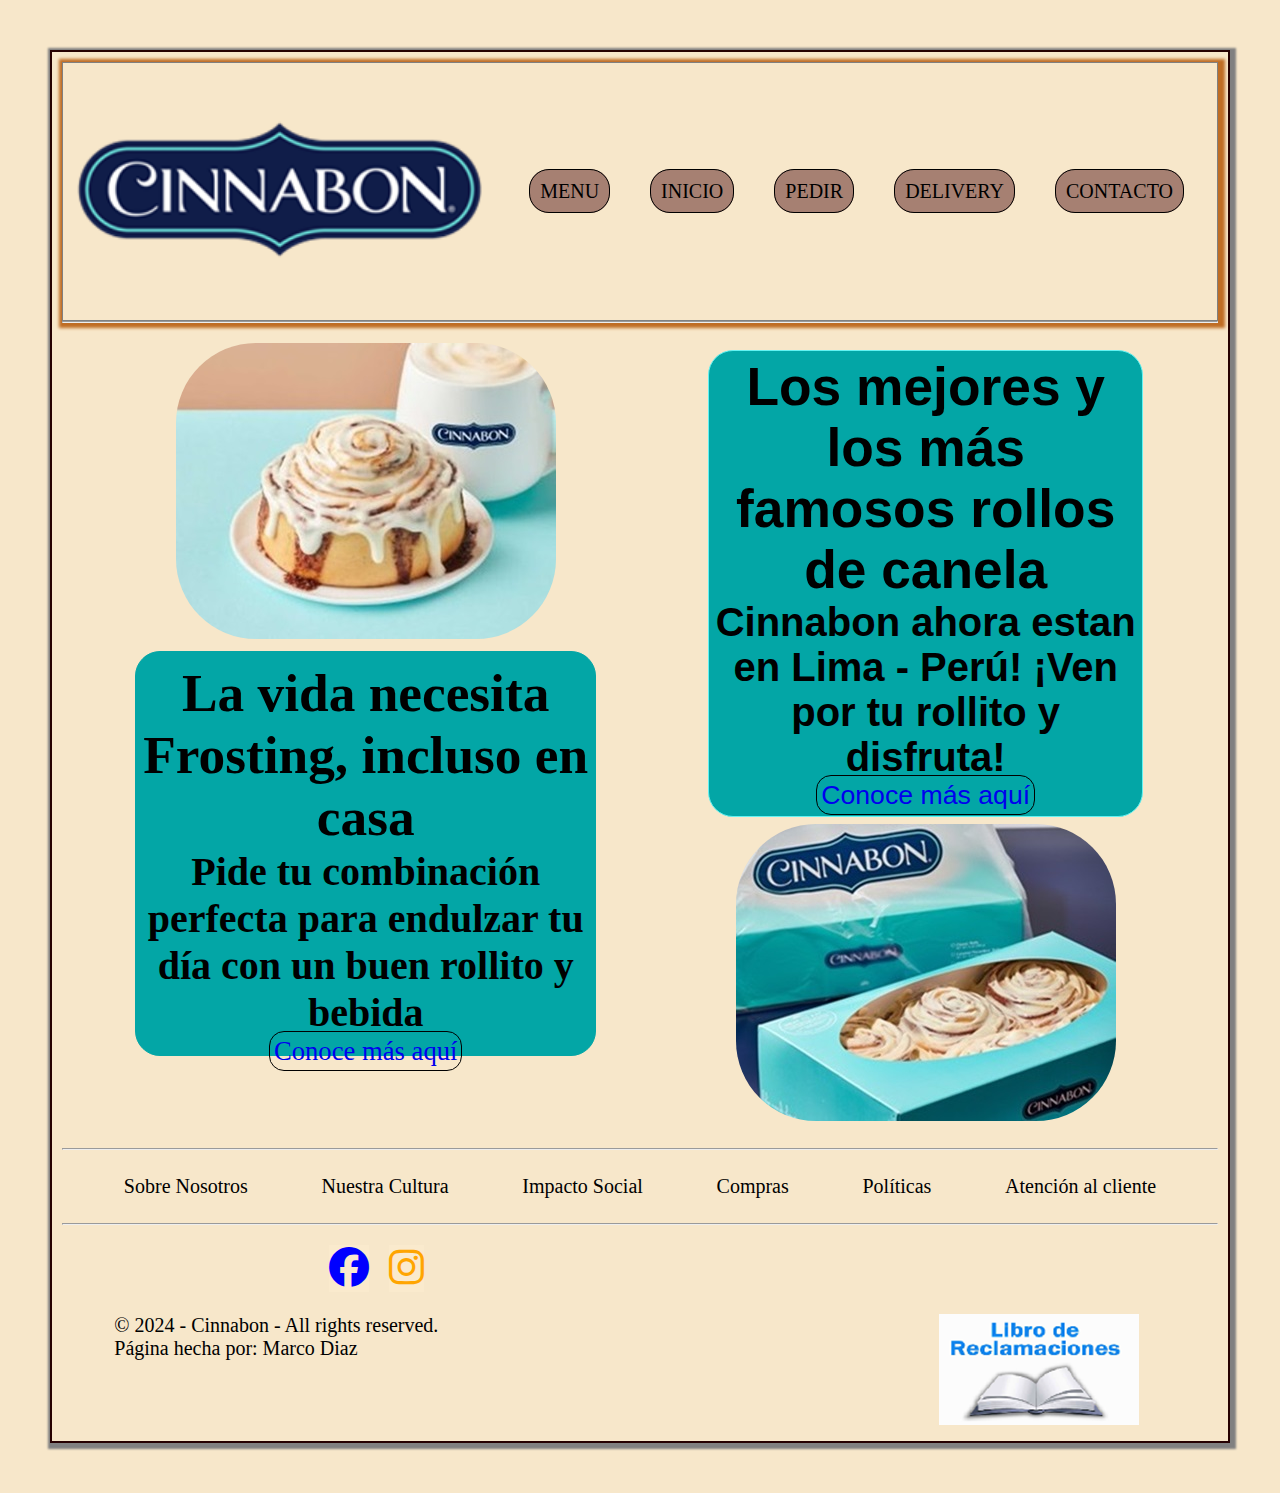
<file: index.html>
<!DOCTYPE html>
<html lang="en">
<head>
    <meta charset="UTF-8">
    <meta name="viewport" content="width=device-width, initial-scale=1.0">
    <title>CINNABON</title>
    <link rel="stylesheet" href="estilo.css">
    <link rel="stylesheet" href="css/all.min.css">

    <link rel="shortcut icon" href="imagenes/icon.jpeg" type="image/x-icon">
</head>
<body>
    <div id="contenedor">
        <div id="cabecera">
            <div id="logo">
                <img src="imagenes/Cinnabon-Logo.png" alt="logo">
            </div>
            <div id="menu">
                <ul>
                    <li><a href="menu.html">MENU</a></li>
                    <li><a href="https://www.cinnabon.com.pe/" target="new">INICIO</a></li>
                    <li><a href="https://www.cinnabon.com.pe/pedir" target="new">PEDIR</a></li>
                    <li><a href="https://www.cinnabon.com.pe/locales" target="new">DELIVERY</a></li>
                    <li><a href="https://www.cinnabon.com.pe/contacto" target="new">CONTACTO</a></li>
                </ul>
            </div>
        </div>
        <hr>
        <div id="centro">
            <div id="primer">
                <img src="imagenes/cinnabon1.jpg" alt="imagen1">
                <div id="texto1">
                    <h1>La vida necesita Frosting, incluso en casa</h1>
                    <h2>Pide tu combinación perfecta para endulzar tu día con un buen rollito y bebida</h2>
                    <a style="border: 1px solid black;border-radius: 15px; padding:4px ;margin: 2px;" href="menu.html" target="new">Conoce más aquí</a>
                </div>
            </div>
            <div id="segundo">
                <div id="texto2">
                    <h1>Los mejores y los más famosos rollos de canela</h1>
                    <h2>Cinnabon ahora estan en Lima - Perú! ¡Ven por tu rollito y disfruta!</h2>
                    <a style="border: 1px solid black;border-radius: 15px; padding:4px ;margin: 2px;" href="menu.html">Conoce más aquí</a>
                </div>
                <img src="imagenes/cinnabon2.jpg" alt="imagen2">
            </div>
        </div>
        <div id="pie">
            <hr>
            <div id="menur">
                <ul>
                    <li>Sobre Nosotros</li>
                    <li>Nuestra Cultura</li>
                    <li>Impacto Social</li>
                    <li>Compras</li>
                    <li>Políticas</li>
                    <li>Atención al cliente</li>
                </ul>
            </div>
            <hr>
            <div id="redes">
                <a href="https://www.facebook.com/CinnabonPeru" class="fb" target="new"><i class="fa-brands fa-facebook"></i>
                </a>
                <a href="https://www.instagram.com/cinnabonperu/" class="ig" target="new"><i class="fa-brands fa-instagram"></i>
                </a>
            </div> 
            <div id="abajo">
                <div id="derechos">
                    <p>© 2024 - Cinnabon - All rights reserved.</p>
                    <p>Página hecha por: Marco Diaz</p>
                </div>
                <div id="libro">
                    <img src="imagenes/reclamaciones.png" alt="libro">
                </div>

            </div>           
        </div>

    </div>
    
</body>
</html>
</file>
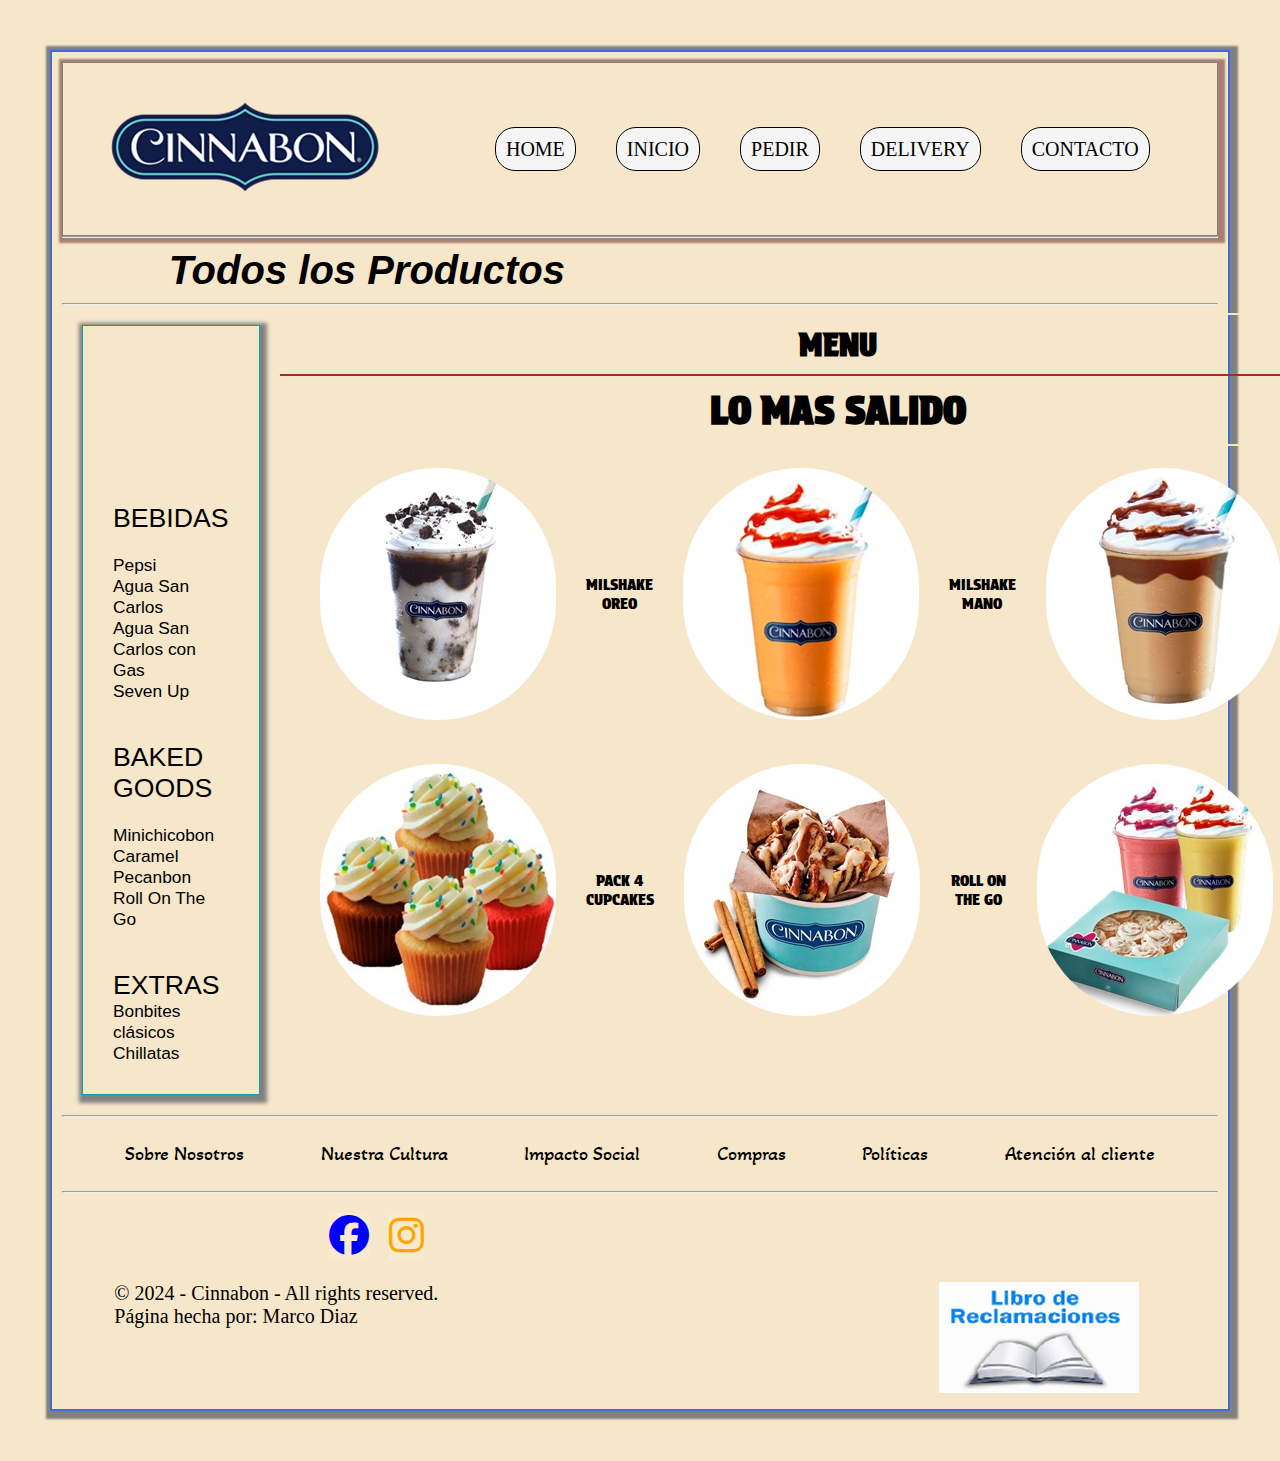
<file: menu.html>
<!DOCTYPE html>
<html lang="en">
<head>
    <meta charset="UTF-8">
    <meta name="viewport" content="width=device-width, initial-scale=1.0">
    <title>CINNABON</title>
    <link rel="stylesheet" href="estilo_menu.css">
    <link rel="stylesheet" href="css/all.min.css">
    <link rel="preconnect" href="https://fonts.googleapis.com">
    <link rel="preconnect" href="https://fonts.gstatic.com" crossorigin>
    <link href="https://fonts.googleapis.com/css2?family=Protest+Strike&display=swap" rel="stylesheet">
    <link rel="preconnect" href="https://fonts.googleapis.com">
    <link rel="preconnect" href="https://fonts.gstatic.com" crossorigin>
    <link href="https://fonts.googleapis.com/css2?family=Akaya+Kanadaka&family=Protest+Strike&display=swap" rel="stylesheet">

    <link rel="shortcut icon" href="imagenes/icon.jpeg" type="image/x-icon">
</head>
<body>
    <div id="contenedor">
        <div id="cabecera">
            <div id="logo">
                <img src="imagenes/Cinnabon-Logo.png" alt="logo">
            </div>
            <div id="menu">
                <ul>
                    <li><a href="index.html">HOME</a></li>
                    <li><a href="https://www.cinnabon.com.pe/" target="new">INICIO</a></li>
                    <li><a href="https://www.cinnabon.com.pe/pedir" target="new">PEDIR</a></li>
                    <li><a href="https://www.cinnabon.com.pe/locales" target="new">DELIVERY</a></li>
                    <li><a href="https://www.cinnabon.com.pe/contacto" target="new">CONTACTO</a></li>
                </ul>
            </div>
        </div>
        
        <hr>
        <h1 style="font-size:30pt; padding: 10px; font-family:'Trebuchet MS', 'Lucida Sans Unicode', 'Lucida Grande', 'Lucida Sans', Arial, sans-serif ; font-style: oblique; padding-left: 80pt;">Todos los Productos</h1>
        <hr>
        <div id="centro">
            <div id="izquierda">
                <br><br><br><br><br><br><br>
                    <il style="font-size: 20pt;">BEBIDAS</il><br>
                    <il>Pepsi</il>
                    <il>Agua San Carlos</il>
                    <il>Agua San Carlos con Gas</il>
                    <il>Seven Up</il>
                    <hr style="margin: 20px; border: 1px wheat">
                    <il style="font-size: 20pt;">BAKED GOODS</il> <br>
                    <il>Minichicobon</il>
                    <il>Caramel Pecanbon</il>
                    <il>Roll On The Go</il>
                    <hr style="margin: 20px; border: 1px wheat">
                    <il style="font-size: 20pt;">EXTRAS</il>
                    <il>Bonbites clásicos</il>
                    <il>Chillatas</il>
            </div>

            <div id="derecha">
                <hr style="margin-top: 8px; border: 1px solid rgb(247, 231, 202);">
                <h1 style="text-align: center; padding: 10px">MENU</h1>
                <hr style="border: 1px solid brown;">
                <h1 style="text-align: center; font-size: 30pt;padding: 10px;">LO MAS SALIDO</h1>
                <hr style=" border: 1px solid rgb(247, 231, 202);;">
                <div id="ladoizq">
                    <div><img src="imagenes/menu1.jpg" alt=""></div>
                    <p style="text-align: center;">MILSHAKE OREO</p>
                    <div> <img src="imagenes/menu2.jpg" alt=""></div>
                    <p style="text-align: center;">MILSHAKE MANO</p>
                    <div> <img src="imagenes/menu3.jpg" alt=""></div>
                    <p style="text-align: center;">MILSHAKE CAPUCCINO</p>
                </div>
                <div id="ladoder">
                    <div><img src="imagenes/menu4.jpg" alt=""></div>
                    <p style="text-align: center;">PACK 4 CUPCAKES</p>
                    <div><img src="imagenes/menu5.jpg" alt=""></div>
                    <p style="text-align: center;">ROLL ON THE GO</p>
                    <div><img src="imagenes/menu6.jpg" alt=""></div>
                    <p style="text-align: center;">PACK PARA COMPARTIR</p>
                </div>
            </div>
        </div>
        
        
        
        <div id="pie">
            <hr>
            <div id="menur">
                <ul>
                    <li>Sobre Nosotros</li>
                    <li>Nuestra Cultura</li>
                    <li>Impacto Social</li>
                    <li>Compras</li>
                    <li>Políticas</li>
                    <li>Atención al cliente</li>
                </ul>
            </div>
            <hr>
            <div id="redes">
                <a href="https://www.facebook.com/CinnabonPeru" class="fb" target="new"><i class="fa-brands fa-facebook"></i>
                </a>
                <a href="https://www.instagram.com/cinnabonperu/" class="ig" target="new"><i class="fa-brands fa-instagram"></i>
                </a>
            </div> 
            <div id="abajo">
                <div id="derechos">
                    <p>© 2024 - Cinnabon - All rights reserved.</p>
                    <p>Página hecha por: Marco Diaz</p>
                </div>
                <div id="libro">
                    <img src="imagenes/reclamaciones.png" alt="libro">
                </div>

            </div>           
        </div>

    </div>
    
</body>
</html>
</file>
<file: estilo.css>
*{
    padding: 0;
    margin: 0;
    --color1:#03A6A6;
    --color2:#63F2F2;
    --color3:#BF6D24;
    --color4:#A68072;
    --color5:#260101;
}
body{
    background-color: rgb(247, 231, 202);
}
#logo img{
    height: 190pt;
}
#contenedor{
    margin: 50px;
    padding: 10px;
    border: 2px solid var(--color5);
    box-shadow: 2px 2px 2px 4px gray;
}
#cabecera{
    display: flex;
    flex-direction: row;
    flex-wrap: wrap;
    height: auto;
    padding: auto;
    border: 1px solid gray;
    align-items: center;
    justify-content: space-around;
    box-shadow: 2px 2px 3px 5px var(--color3);
}
a{
    text-decoration: none;
}
#menu ul{
    display: flex;
    flex-direction: row;
    justify-content:space-evenly;
    font-size: 15pt;
    list-style-type: none;
}
#menu ul a{
    border: 1px solid black;
    border-radius: 20px;
    color: black;
    margin: 20px;
    padding: 10px;
    text-decoration: none;
    text-transform: uppercase;
    background-color: var(--color4);
}
#menu ul a:hover{
    background-color: dimgray;
    color: skyblue;
}
#centro{
    display: flex;
    flex-direction: row;
    justify-content: center;
    font-size: 20pt;
    padding: 18px;
    text-align: center;
}
#centro img{
    border-radius: 80px;
}
#primer{
    padding: 50px;
    padding-top: 2px;
    padding-bottom: 2px;
}
#segundo{
    padding: 50px;
    padding-top: 2px;
    padding-bottom: 2px;
}
#texto1{
    font-family:Georgia, 'Times New Roman', Times, serif;
    background-color: var(--color1);
    padding-top: 10px;
    margin: 5px;
    border: 1px solid var(--color1);
    border-radius: 25px;
    height: 50%;
}
#texto2{
    font-family:'Lucida Sans', 'Lucida Sans Regular', 'Lucida Grande', 'Lucida Sans Unicode', Geneva, Verdana, sans-serif ;
    background-color: var(--color1);
    padding: 5px;
    margin: 7px;
    border: 1px solid var(--color2);
    border-radius: 25px;
    
}
#menur ul{
    color: black;
    font-size: 15pt;
    display: flex;
    flex-direction: row;
    flex-wrap: wrap;
    align-items: center;
    justify-content: space-around;
    list-style-type: none;
    padding: 25px;
}
#redes{
    font-size: 20pt;
    padding: 20px;
    padding-left: 200pt;
}
#abajo{
    display: flex;
    flex-direction: row;
    flex-wrap: wrap;
    padding: 2px;
    justify-content: space-around;
}
#derechos{
    font-size: 15pt;
    padding-right: 300pt;
    height: auto;
}
#libro{
    text-align: center;
    padding-right: 20pt;
    height: auto;
}

#redes{
    display: flex;
    justify-content: flex-start;
    gap: 20px;
}
#redes a{
    background-color: rgb(250, 234, 205);
    font-size: 40px;
}
.fb{
    color: blue;
}
.ig{
    color: orange;
}
p{
    font-weight: 200;
}
</file>
<file: estilo_menu.css>
*{
    padding: 0;
    margin: 0;
    --color1:#03A6A6;
    --color2:#63F2F2;
    --color3:#BF6D24;
    --color4:#A68072;
    --color5:#260101;
}
body{
    background-color: rgb(247, 231, 202);
}
#contenedor{
    margin: 50px;
    padding: 10px;
    border: 2px solid royalblue;
    box-shadow: 2px 2px 2px 6px gray;
}
#cabecera{
    display: flex;
    flex-direction: row;
    flex-wrap: wrap;
    height: auto;
    padding: auto;
    border: 1px solid gray;
    align-items: center;
    justify-content: space-around;
    box-shadow: 2px 2px 2px 5px var(--color4);
}
a{
    text-decoration: none;
}
#menu ul{
    display: flex;
    flex-direction: row;
    justify-content:space-evenly;
    font-size: 15pt;
    list-style-type: none;
}
#menu ul a{
    border: 1px solid black;
    border-radius: 20px;
    color: black;
    margin: 20px;
    padding: 10px;
    text-decoration: none;
    text-transform: uppercase;
    background-color: whitesmoke;
}
#menu ul a:hover{
    background-color: dimgray;
    color: skyblue;
}
#centro{
    display: flex;
    flex-direction: row;
    font-family: "Protest Strike", sans-serif;
    font-weight: 400;
    font-style: normal;
}
#centro img{
    float: left;
    margin: 2px 20px;
    border-radius: 300px;
    padding: 10px;
}
#izquierda{
    display: flex;
    flex-direction: column;
    width: 15%;
    font-family: 'Gill Sans', 'Gill Sans MT', Calibri, 'Trebuchet MS', sans-serif;
    padding: 30px;
    margin: 20px;
    border: 1px solid var(--color1);
    width: auto;
    box-shadow: 2px 3px 4px 5px gray;
    font-size: 13pt;
}


#ladoizq{
    display: flex;
    flex-direction: row;
    padding: 10px;
    justify-content: space-around;
    align-items: center;
}
#ladoder{
    display: flex;
    justify-content: space-around;
    flex-direction: row;
    align-items: center;
    padding: 10px;
}




#menur ul{
    font-family: "Akaya Kanadaka", system-ui;
    font-weight: 400;
    font-style: normal;
    color: black;
    font-size: 15pt;
    display: flex;
    flex-direction: row;
    flex-wrap: wrap;
    align-items: center;
    justify-content: space-around;
    list-style-type: none;
    padding: 25px;
}
#redes{
    font-size: 20pt;
    padding: 20px;
    padding-left: 200pt;
}
#abajo{
    display: flex;
    flex-direction: row;
    flex-wrap: wrap;
    padding: 2px;
    justify-content: space-around;
}
#derechos{
    font-size: 15pt;
    padding-right: 300pt;
    height: auto;
}
#libro{
    text-align: center;
    padding-right: 20pt;
    height: auto;
}

#redes{
    display: flex;
    justify-content: flex-start;
    gap: 20px;
}
#redes a{
    background-color: rgb(250, 234, 205);
    font-size: 40px;
}
.fb{
    color: blue;
}
.ig{
    color: orange;
}
p{
    font-weight: 200;
}
</file>
